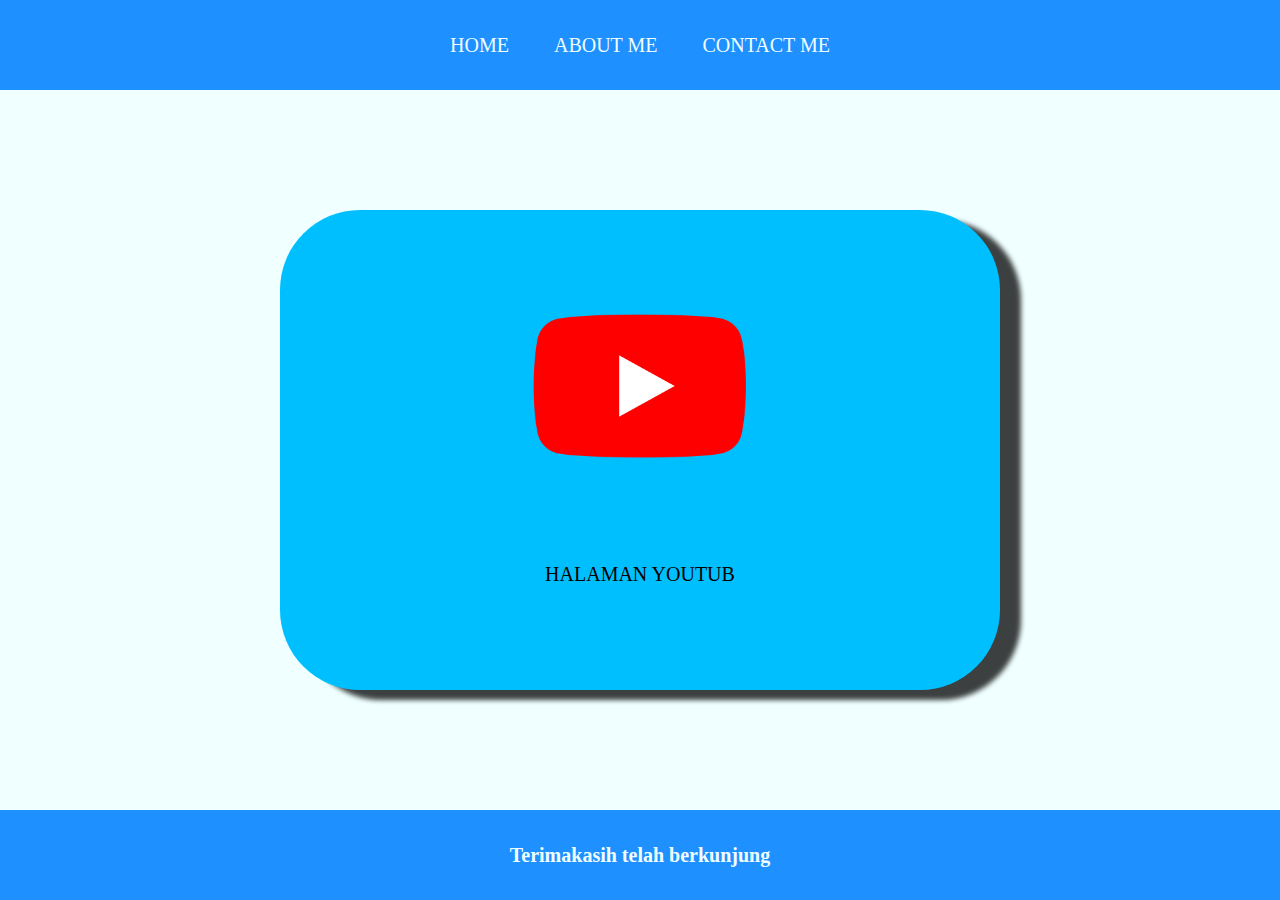
<file: index.html>
<html>
    <head>
        <title>WEB SAYA</title>
        <link rel="stylesheet" href="style.css" />
    </head>
    <body>
        <div class="container">
        <!-- NAVIGATION BAR -->
        <div class="container-navbar">
            <ul class="ul-navbar">
                <li class="li-navbar">
                    <a href="#" class="a-navbar">HOME</a>
                </li>
                <li class="li-navbar">
                    <a href="about.html" class="a-navbar">ABOUT ME</a>
                </li>
                <li class="li-navbar">
                    <a href="contact.html" class="a-navbar">CONTACT ME</a>
                </li>
            </ul>
        </div>
        <!-- NAVIGATION BAR SELESAI -->

        <!-- CONTENT 1 -->
        <div class="container-content">
            <a href="https://youtube.com" class="a-content">
                <img src="Youtube.png" class="img-content"/>
                <p>HALAMAN YOUTUB</p>
            </a>
        </div>
        <!-- CONTENT 1 END -->

        <!-- FOOTER -->
        <div class="container-footer">
            <h1 class="h1-footer">Terimakasih telah berkunjung</h1>
        </div>
        <!-- FOOTER END -->
        </div>
    </body>
</html>
</file>
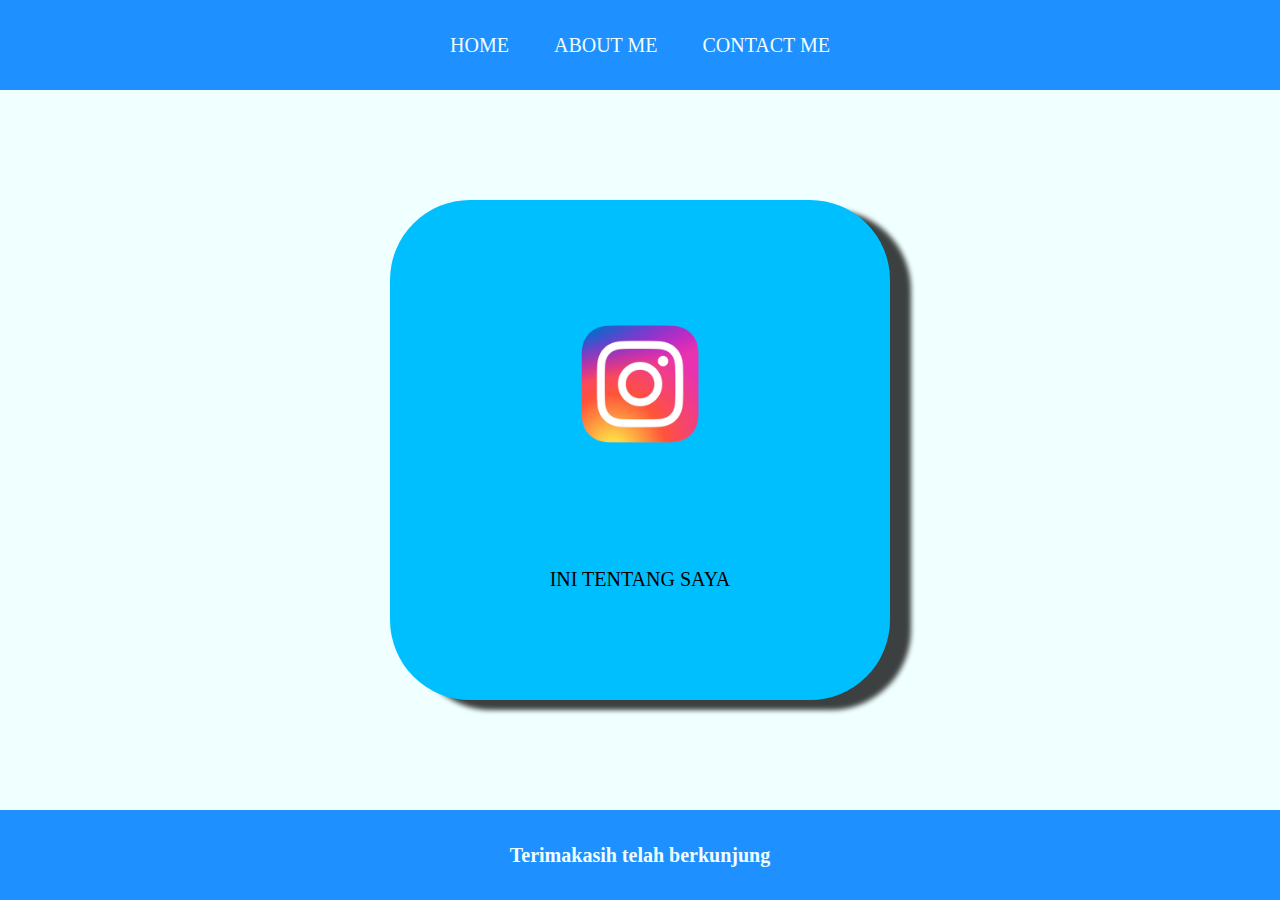
<file: about.html>
<html>
    <head>
        <title>ABOUT ME</title>
        <link rel="stylesheet" href="style.css" />
    </head>
    <body>
        <div class="container">
        <!-- NAVIGATION BAR -->
        <div class="container-navbar">
            <ul class="ul-navbar">
                <li class="li-navbar">
                    <a href="index.html" class="a-navbar">HOME</a>
                </li>
                <li class="li-navbar">
                    <a href="about.html" class="a-navbar">ABOUT ME</a>
                </li>
                <li class="li-navbar">
                    <a href="contact.html" class="a-navbar">CONTACT ME</a>
                </li>
            </ul>
        </div>
        <!-- NAVIGATION BAR SELESAI -->

        <!-- CONTENT 1 -->
        <div class="container-content">
            <a href="https://instagram.com" class="b-content">
                <img src="Instagram.png" class="img-content"/>
                <p>INI TENTANG SAYA</p>
            </a>
        </div>
        <!-- CONTENT 1 END -->

        <!-- FOOTER -->
        <div class="container-footer">
            <h1 class="h1-footer">Terimakasih telah berkunjung</h1>
        </div>
        <!-- FOOTER END -->
        </div>
    </body>
</html>
</file>
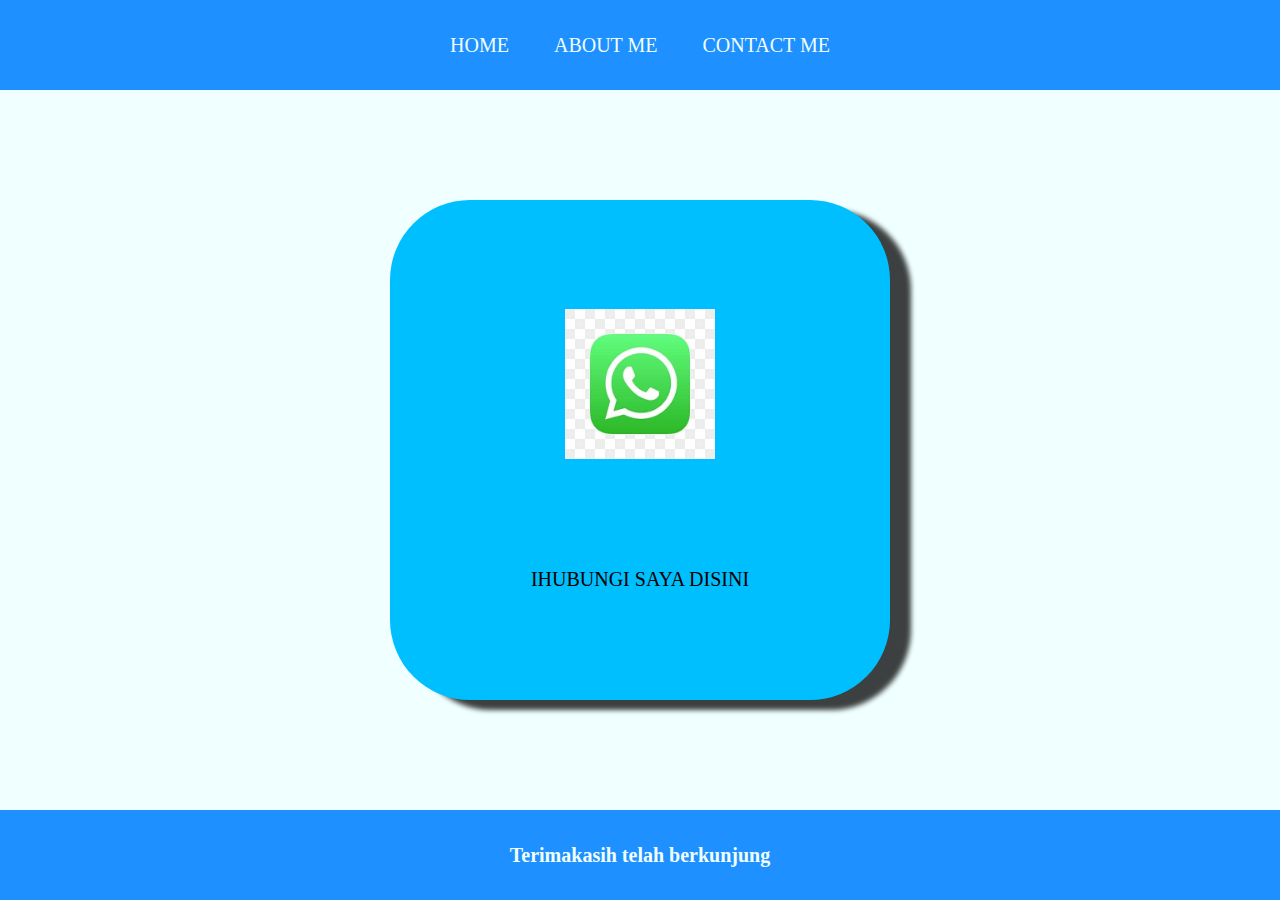
<file: contact.html>
<html>
    <head>
        <title>CONTACT ME</title>
        <link rel="stylesheet" href="style.css" />
    </head>
    <body>
        <div class="container">
        <!-- NAVIGATION BAR -->
        <div class="container-navbar">
            <ul class="ul-navbar">
                <li class="li-navbar">
                    <a href="index.html" class="a-navbar">HOME</a>
                </li>
                <li class="li-navbar">
                    <a href="about.html" class="a-navbar">ABOUT ME</a>
                </li>
                <li class="li-navbar">
                    <a href="contact.html" class="a-navbar">CONTACT ME</a>
                </li>
            </ul>
        </div>
        <!-- NAVIGATION BAR SELESAI -->

        <!-- CONTENT 1 -->
        <div class="container-content">
            <a href="https://whatsapp.com" class="b-content">
                <img src="WhatsApp.jpg" class="img-content"/>
                <p>IHUBUNGI SAYA DISINI</p>
            </a>
        </div>
        <!-- CONTENT 1 END -->

        <!-- FOOTER -->
        <div class="container-footer">
            <h1 class="h1-footer">Terimakasih telah berkunjung</h1>
        </div>
        <!-- FOOTER END -->
        </div>
    </body>
</html>
</file>
<file: style.css>
*,
html {
    margin: 0;
    padding: 0;
}

/* body {
    background-color:dodgerblue;
}

.container{
    
} */

.container-navbar{
    background-color:dodgerblue;
    width: 100%;
    height: 10vh;
}

.ul-navbar{
    display: flex;
    height: 10vh;
    justify-content: center;
    align-items: center;
}

.li-navbar{
    list-style-type: none;
    padding: 2vh;
    margin: 0.5vh;
    color: white;
    font-size: 20px;
}

.li-navbar:hover{
    background-color:aqua;
    transition: .2s ease-in-out;
    transition-delay: .1s;
    border-radius: 8px;
}

.a-navbar{
    color: azure;
    text-decoration: none;
}

.container-content{
    background-color:azure;
    display: flex;
    justify-content: center;
    align-items: center;
    height: 80vh;
}

.a-content{
    background-color: deepskyblue;
    color: black;
    text-decoration: none;
    font-size: 20px;
    width: 720px;
    height: 480px;
    display: flex;
    flex-direction: column;
    justify-content: space-evenly;
    align-items: center;
    border-radius: 80px;
    box-shadow: 21px 10px 5px 0px rgba(0,0,0,0.75);
-webkit-box-shadow: 21px 10px 5px 0px rgba(0,0,0,0.75);
-moz-box-shadow: 21px 10px 5px 0px rgba(0,0,0,0.75);
}

.b-content{
    background-color: deepskyblue;
    color: black;
    text-decoration: none;
    font-size: 20px;
    width: 500px;
    height: 500px;
    display: flex;
    flex-direction: column;
    justify-content: space-evenly;
    align-items: center;
    border-radius: 80px;
    box-shadow: 21px 10px 5px 0px rgba(0,0,0,0.75);
-webkit-box-shadow: 21px 10px 5px 0px rgba(0,0,0,0.75);
-moz-box-shadow: 21px 10px 5px 0px rgba(0,0,0,0.75);
}

.img-content{
    width: 30%;
    height: 30%;
}

.container-footer{
    height: 10vh;
    background-color: dodgerblue;
    display: flex;
    justify-content: center;
    align-items: center;
}

.h1-footer{
    font-size: 20px;
    color: azure;
}
</file>
